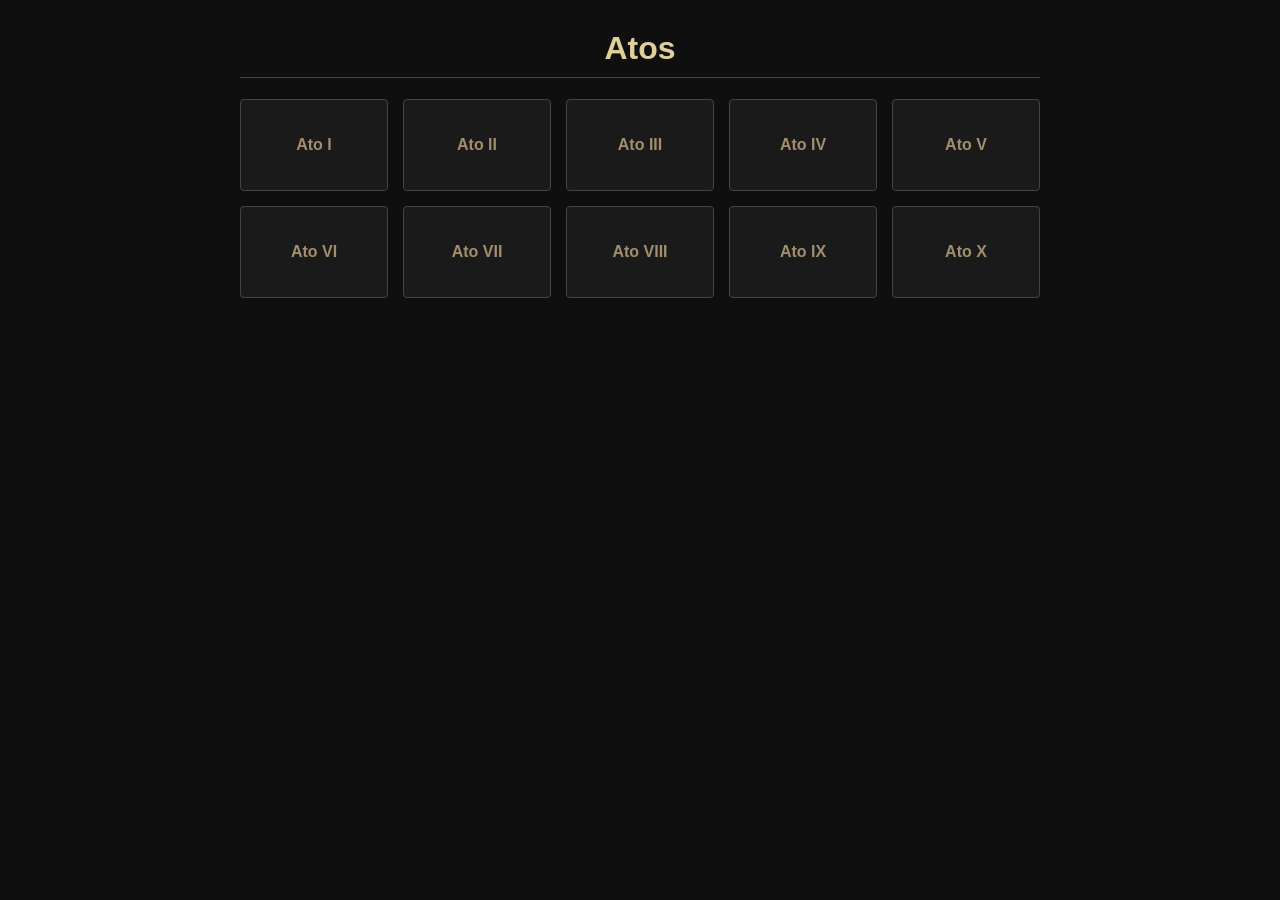
<file: index.html>
<!DOCTYPE html>
<html lang="pt-br">
<head>
    <meta charset="UTF-8">
    <meta name="viewport" content="width=device-width, initial-scale=1.0">
    <title>Página Inicial</title>
    <link rel="stylesheet" href="style.css">
</head>
<body>
    <h1>Atos</h1>
    <main class="grade-atos">
        <a href="p001.html">Ato I</a>
        <a href="p002.html">Ato II</a>
        <a href="p003.html">Ato III</a>
        <a href="p004.html">Ato IV</a>
        <a href="p005.html">Ato V</a>
        <a href="p006.html">Ato VI</a>
        <a href="p007.html">Ato VII</a>
        <a href="p008.html">Ato VIII</a>
        <a href="p009.html">Ato IX</a>
        <a href="p010.html">Ato X</a>
    </main>
</body>
</html>
</file>
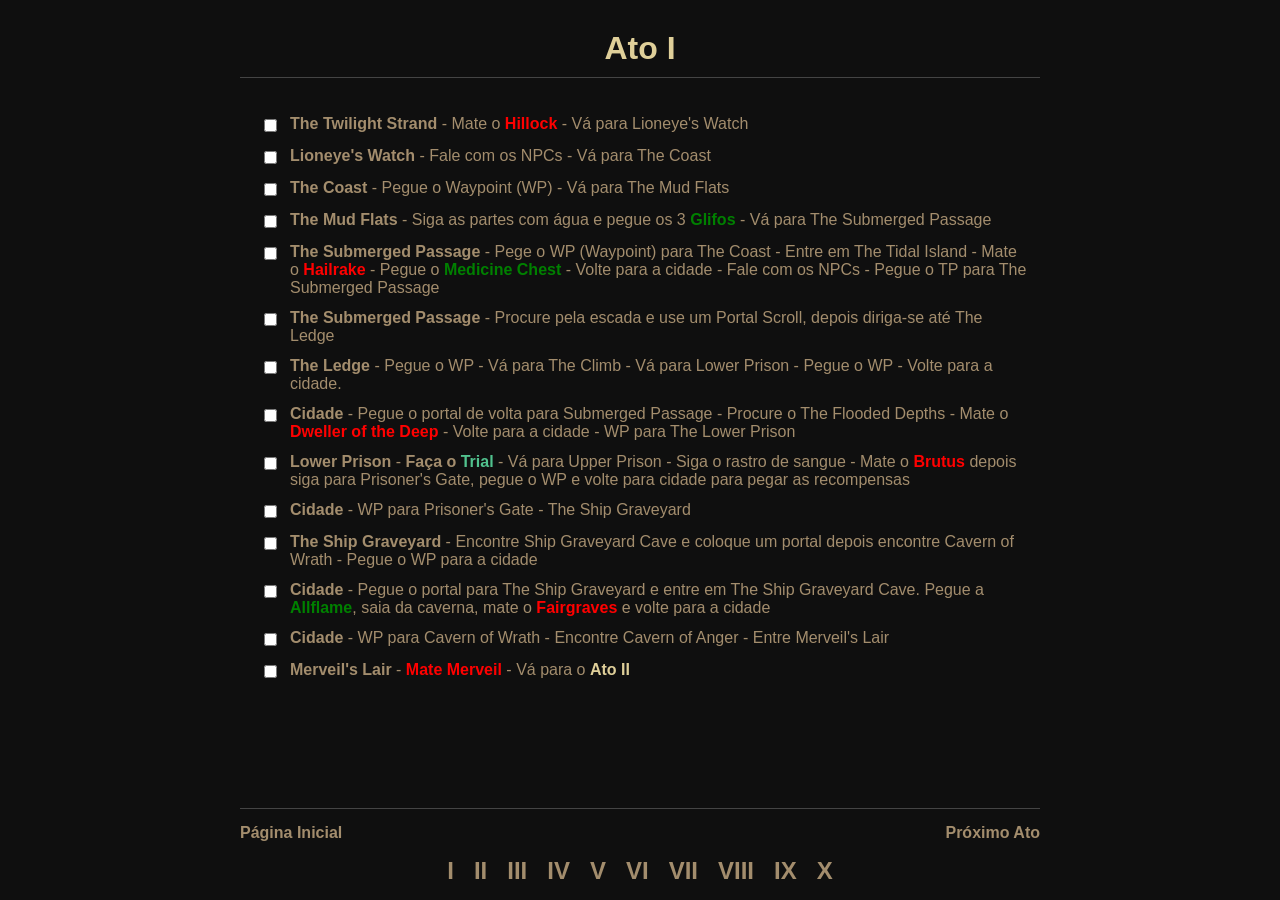
<file: p001.html>
<!DOCTYPE html>
<html lang="pt-br">
<head>
    <meta charset="UTF-8">
    <meta name="viewport" content="width=device-width, initial-scale=1.0">
    <title>Ato I</title>
    <link rel="stylesheet" href="style.css">
</head>
<body>
    <h1>Ato I</h1>
    <ol>
        <li>
            <input type="checkbox" id="item1">
            <label for="item1"><b>The Twilight Strand</b> - Mate o <span class="matar">Hillock</span> - Vá para Lioneye's Watch</label>
        </li>
        <li>
            <input type="checkbox" id="item2">
            <label for="item2"><b>Lioneye's Watch</b> - Fale com os NPCs - Vá para The Coast</label>
        </li>
        <li>
            <input type="checkbox" id="item3">
            <label for="item3"><b>The Coast</b> - Pegue o Waypoint (WP) - Vá para The Mud Flats</label>
        </li>
        <li>
            <input type="checkbox" id="item4">
            <label for="item4"><b>The Mud Flats</b> - Siga as partes com água e pegue os 3 <span class="pegar">Glifos</span> - Vá para The Submerged Passage</label>
        </li>
        <li>
            <input type="checkbox" id="item5">
            <label for="item5"><b>The Submerged Passage</b> - Pege o WP (Waypoint) para The Coast - Entre em The Tidal Island - Mate o <span class="matar">Hailrake</span> - Pegue o <span class="pegar">Medicine Chest</span> - Volte para a cidade - Fale com os NPCs - Pegue o TP para The Submerged Passage</label>
        </li>
        <li>
            <input type="checkbox" id="item6">
            <label for="item6"><b>The Submerged Passage</b> - Procure pela escada e use um Portal Scroll, depois diriga-se até The Ledge</label>
        </li>
        <li>
            <input type="checkbox" id="item7">
            <label for="item7"><b>The Ledge</b> - Pegue o WP - Vá para The Climb - Vá para Lower Prison - Pegue o WP - Volte para a cidade.</label>
        </li>
        <li>
            <input type="checkbox" id="item8">
            <label for="item8"><b>Cidade</b> - Pegue o portal de volta para Submerged Passage - Procure o The Flooded Depths - Mate o <span class="matar">Dweller of the Deep</span> - Volte para a cidade - WP para The Lower Prison</label>
        </li>
        <li>
            <input type="checkbox" id="item9">
            <label for="item9"><b>Lower Prison</b> - <b>Faça o <span class="trial">Trial</span></b> - Vá para Upper Prison - Siga o rastro de sangue - Mate o <span class="matar">Brutus</span> depois siga para Prisoner's Gate, pegue o WP e volte para cidade para pegar as recompensas</label>
        </li>
        <li>
            <input type="checkbox" id="item10">
            <label for="item10"><b>Cidade</b> - WP para Prisoner's Gate - The Ship Graveyard</label>
        </li>
        <li>
            <input type="checkbox" id="item11">
            <label for="item11"><b>The Ship Graveyard</b> - Encontre Ship Graveyard Cave e coloque um portal depois encontre Cavern of Wrath - Pegue o WP para a cidade</label>
        </li>
        <li>
            <input type="checkbox" id="item12">
            <label for="item12"><b>Cidade</b> - Pegue o portal para The Ship Graveyard e entre em The Ship Graveyard Cave. Pegue a <span class="pegar">Allflame</span>, saia da caverna, mate o <span class="matar">Fairgraves</span> e volte para a cidade</label>
        </li>
        <li>
            <input type="checkbox" id="item13">
            <label for="item13"><b>Cidade</b> - WP para Cavern of Wrath - Encontre Cavern of Anger - Entre Merveil's Lair</label>
        </li>
        <li>
            <input type="checkbox" id="item14">
            <label for="item14"><b>Merveil's Lair</b> - <span class="matar">Mate Merveil</span> - Vá para o <a href="p002.html">Ato II</a></label>
        </li>
    </ol>
    <footer class="container-rodape">
    <div class="linha-navegacao">
        <a href="index.html">Página Inicial</a>
        <a href="p002.html">Próximo Ato</a>
    </div>

    <div class="linha-atos">
        <a href="p001.html">I</a>
        <a href="p002.html">II</a>
        <a href="p003.html">III</a>
        <a href="p004.html">IV</a>
        <a href="p005.html">V</a>
        <a href="p006.html">VI</a>
        <a href="p007.html">VII</a>
        <a href="p008.html">VIII</a>
        <a href="p009.html">IX</a>
        <a href="p010.html">X</a>
    </div>
</footer>
</body>
</html>
</file>
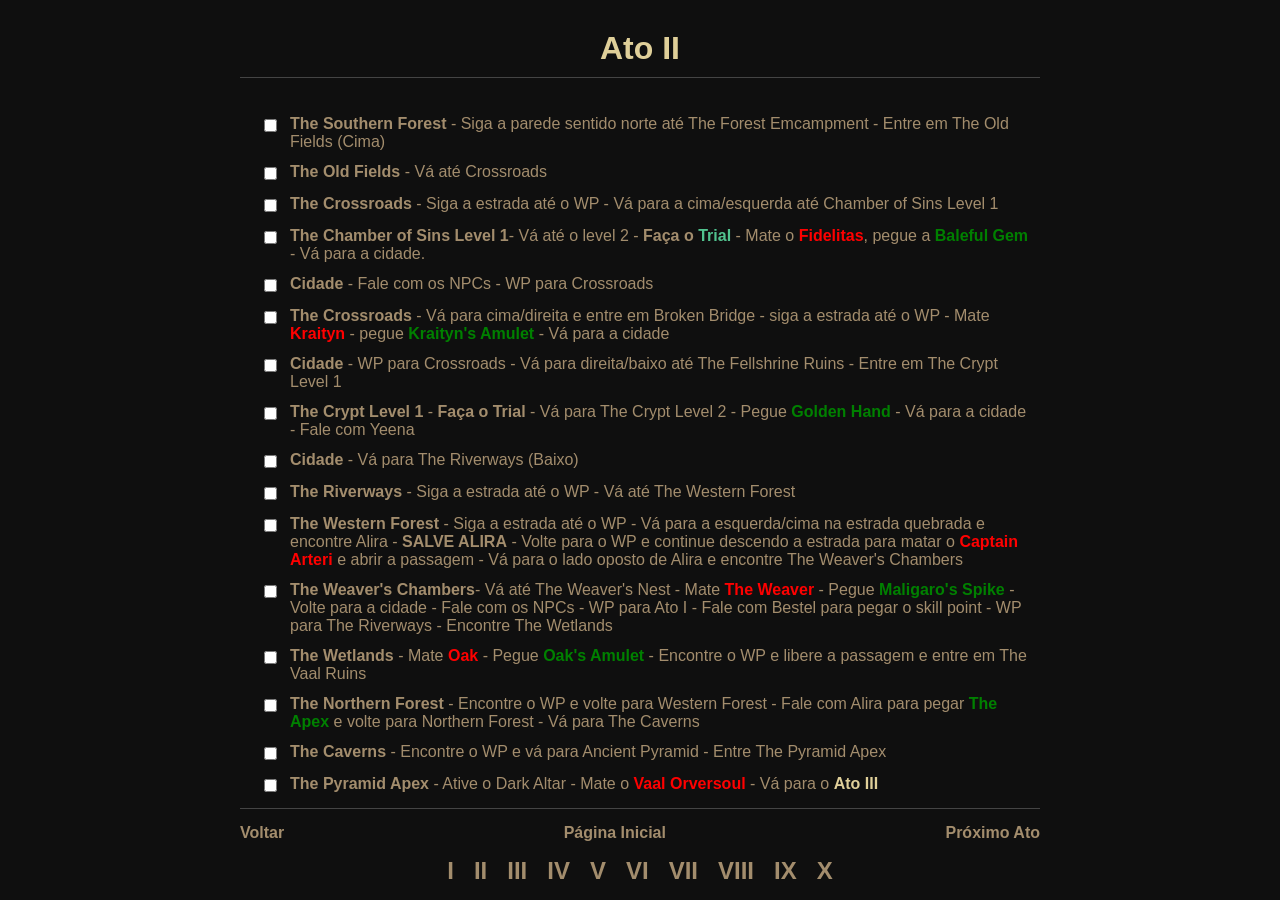
<file: p002.html>
<!DOCTYPE html>
<html lang="pt-br">
<head>
    <meta charset="UTF-8">
    <meta name="viewport" content="width=device-width, initial-scale=1.0">
    <title>Ato II</title>
    <link rel="stylesheet" href="style.css">
</head>
<body>
    <h1>Ato II</h1>
    <ol>
        <li><input type="checkbox" id="item1"><label for="item1"><b>The Southern Forest</b> - Siga a parede sentido norte até The Forest Emcampment - Entre em The Old Fields (Cima)</label></li>

        <li><input type="checkbox" id="item2"><label for="item2"><b>The Old Fields</b> - Vá até Crossroads</label></li>

        <li><input type="checkbox" id="item3"><label for="item3"><b>The Crossroads</b> - Siga a estrada até o WP - Vá para a cima/esquerda até Chamber of Sins Level 1</label></li>

        <li><input type="checkbox" id="item4"><label for="item4"><b>The Chamber of Sins Level 1</b>- Vá até o level 2 - <b>Faça o <span class="trial">Trial</span></b> - Mate o <span class="matar">Fidelitas</span>, pegue a <span class="pegar">Baleful Gem</span> - Vá para a cidade.</label></li>

        <li><input type="checkbox" id="item5"><label for="item5"><b>Cidade</b> - Fale com os NPCs - WP para Crossroads</label></li>

        <li><input type="checkbox" id="item6"><label for="item6"><b>The Crossroads</b> - Vá para cima/direita e entre em Broken Bridge - siga a estrada até o WP - Mate <span class="matar">Kraityn</span> - pegue <span class="pegar">Kraityn's Amulet</span> - Vá para a cidade</label></li>

        <li><input type="checkbox" id="item7"><label for="item7"><b>Cidade</b> - WP para Crossroads - Vá para direita/baixo até The Fellshrine Ruins - Entre em The Crypt Level 1</label></li>

        <li><input type="checkbox" id="item8"><label for="item8"><b>The Crypt Level 1</b> - <b>Faça o Trial</b> - Vá para The Crypt Level 2 - Pegue <span class="pegar">Golden Hand</span> - Vá para a cidade - Fale com Yeena</label></li>

        <li><input type="checkbox" id="item9"><label for="item9"><b>Cidade</b> - Vá para The Riverways (Baixo)</label></li>

        <li><input type="checkbox" id="item10"><label for="item10"><b>The Riverways</b> - Siga a estrada até o WP - Vá até The Western Forest</label></li>

        <li><input type="checkbox" id="item11"><label for="item11"><b>The Western Forest</b> - Siga a estrada até o WP - Vá para a esquerda/cima na estrada quebrada e encontre Alira - <b>SALVE ALIRA</b> - Volte para o WP e continue descendo a estrada para matar o <span class="matar">Captain Arteri</span> e abrir a passagem - Vá para o lado oposto de Alira e encontre The Weaver's Chambers</label></li>

        <li><input type="checkbox" id="item12"><label for="item12"><b>The Weaver's Chambers</b>- Vá até The Weaver's Nest - Mate <span class="matar">The Weaver</span> - Pegue <span class="pegar">Maligaro's Spike</span> - Volte para a cidade - Fale com os NPCs - WP para Ato I - Fale com Bestel para pegar o skill point - WP para The Riverways - Encontre The Wetlands</label></li>

        <li><input type="checkbox" id="item13"><label for="item13"><b>The Wetlands</b> - Mate <span class="matar">Oak</span> - Pegue <span class="pegar">Oak's Amulet</span> - Encontre o WP e libere a passagem e entre em The Vaal Ruins</label></li>

        <li><input type="checkbox" id="item14"><label for="item14"><b>The Northern Forest</b> - Encontre o WP e volte para Western Forest - Fale com Alira para pegar <span class="pegar">The Apex</span> e volte para Northern Forest - Vá para The Caverns</label></li>

        <li><input type="checkbox" id="item15"><label for="item15"><b>The Caverns</b> - Encontre o WP e vá para Ancient Pyramid - Entre The Pyramid Apex</label></li>

        <li><input type="checkbox" id="item16"><label for="item16"><b>The Pyramid Apex</b> - Ative o Dark Altar - Mate o <span class="matar">Vaal Orversoul</span> - Vá para o <a href="p003.html">Ato III</a></label></li>
    </ol>
    <footer class="container-rodape">
    <div class="linha-navegacao">
        <a href="p001.html">Voltar</a>
        <a href="index.html">Página Inicial</a>
        <a href="p003.html">Próximo Ato</a>
    </div>

    <div class="linha-atos">
        <a href="p001.html">I</a>
        <a href="p002.html">II</a>
        <a href="p003.html">III</a>
        <a href="p004.html">IV</a>
        <a href="p005.html">V</a>
        <a href="p006.html">VI</a>
        <a href="p007.html">VII</a>
        <a href="p008.html">VIII</a>
        <a href="p009.html">IX</a>
        <a href="p010.html">X</a>
    </div>
</footer>
</body>
</html>
</file>
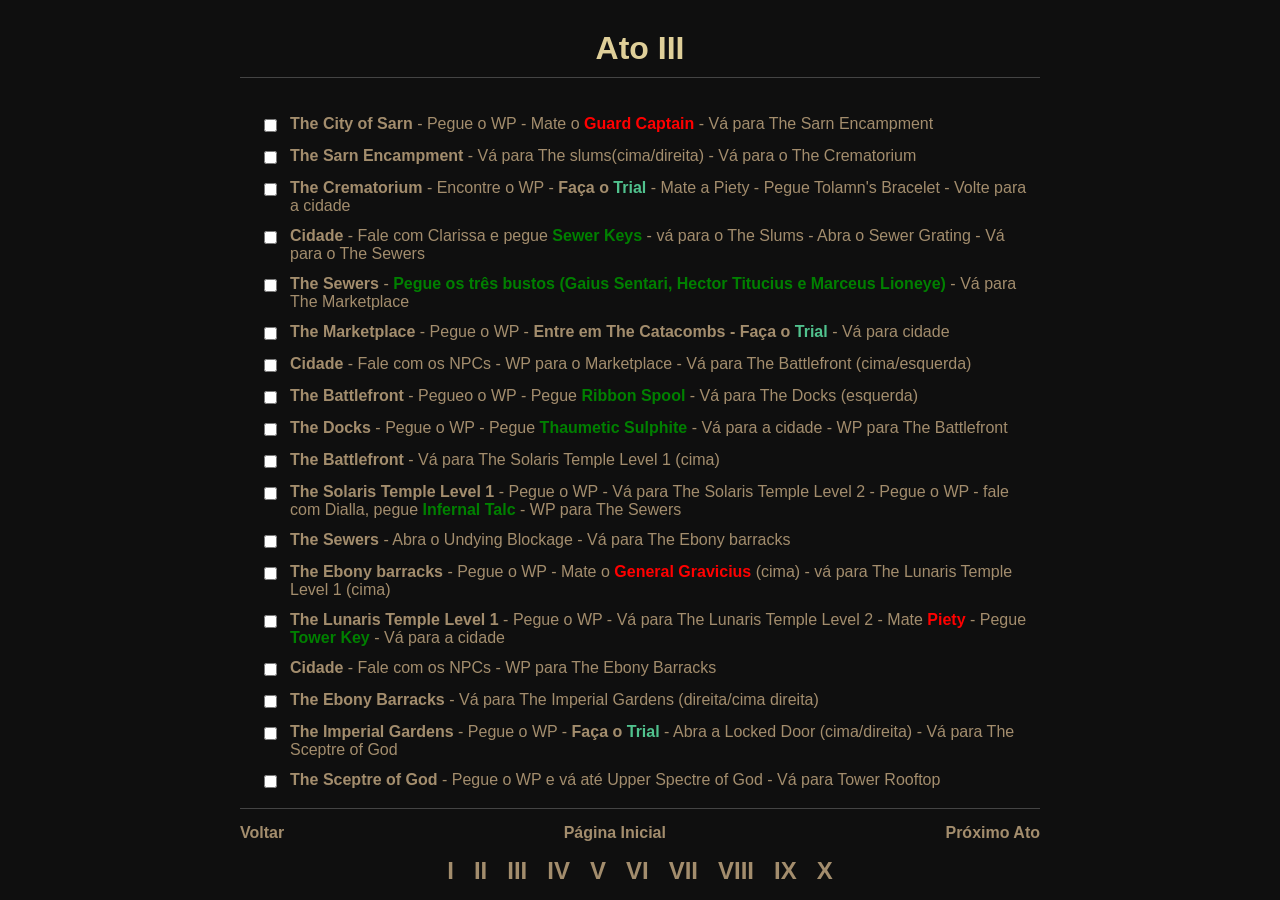
<file: p003.html>
<!DOCTYPE html>
<html lang="pt-br">
<head>
    <meta charset="UTF-8">
    <meta name="viewport" content="width=device-width, initial-scale=1.0">
    <title>Ato III</title>
    <link rel="stylesheet" href="style.css">
</head>
<body>
    <h1>Ato III</h1>
    <ol>
        <li><input type="checkbox" id="item1"><label for="item1"><b>The City of Sarn</b> - Pegue o WP - Mate o <span class="matar">Guard Captain</span> - Vá para The Sarn Encampment</label></li>

        <li><input type="checkbox" id="item2"><label for="item2"><b>The Sarn Encampment</b> - Vá para The slums(cima/direita) - Vá para o The Crematorium</label></li>

        <li><input type="checkbox" id="item3"><label for="item3"><b>The Crematorium</b> - Encontre o WP - <b>Faça o <span class="trial">Trial</span></b> - Mate a Piety - Pegue Tolamn's Bracelet - Volte para a cidade</label></li>

        <li><input type="checkbox" id="item4"><label for="item4"><b>Cidade</b> - Fale com Clarissa e pegue <span class="pegar">Sewer Keys</span> - vá para o The Slums - Abra o Sewer Grating - Vá para o The Sewers</label></li>

        <li><input type="checkbox" id="item5"><label for="item5"><b>The Sewers</b> - <span class="pegar">Pegue os três bustos (Gaius Sentari, Hector Titucius e Marceus Lioneye)</span> - Vá para The Marketplace</label></li>

        <li><input type="checkbox" id="item6"><label for="item6"><b>The Marketplace</b> - Pegue o WP - <b>Entre em The Catacombs - Faça o <span class="trial">Trial</span></b> - Vá para cidade</label></li>

        <li><input type="checkbox" id="item7"><label for="item7"><b>Cidade</b> - Fale com os NPCs - WP para o Marketplace - Vá para The Battlefront (cima/esquerda)</label></li>

        <li><input type="checkbox" id="item8"><label for="item8"><b>The Battlefront</b> - Pegueo o WP - Pegue <span class="pegar">Ribbon Spool</span> - Vá para The Docks (esquerda)</label></li>

        <li><input type="checkbox" id="item9"><label for="item9"><b>The Docks</b> - Pegue o WP - Pegue <span class="pegar">Thaumetic Sulphite</span> - Vá para a cidade - WP para The Battlefront</label></li>

        <li><input type="checkbox" id="item10"><label for="item10"><b>The Battlefront</b> - Vá para The Solaris Temple Level 1 (cima)</label></li>

        <li><input type="checkbox" id="item11"><label for="item11"><b>The Solaris Temple Level 1</b> - Pegue o WP - Vá para The Solaris Temple Level 2 - Pegue o WP - fale com Dialla, pegue <span class="pegar">Infernal Talc</span> - WP para The Sewers</label></li>

        <li><input type="checkbox" id="item12"><label for="item12"><b>The Sewers</b> - Abra o Undying Blockage - Vá para The Ebony barracks</label></li>

        <li><input type="checkbox" id="item13"><label for="item13"><b>The Ebony barracks</b> - Pegue o WP - Mate o <span class="matar">General Gravicius</span> (cima) - vá para The Lunaris Temple Level 1 (cima)</label></li>

        <li><input type="checkbox" id="item14"><label for="item14"><b>The Lunaris Temple Level 1</b> - Pegue o WP - Vá para The Lunaris Temple Level 2 - Mate <span class="matar">Piety</span> - Pegue <span class="pegar">Tower Key</span> - Vá para a cidade</label></li>

        <li><input type="checkbox" id="item15"><label for="item15"><b>Cidade</b> - Fale com os NPCs - WP para The Ebony Barracks</label></li>

        <li><input type="checkbox" id="item16"><label for="item16"><b>The Ebony Barracks</b> - Vá para The Imperial Gardens (direita/cima direita)</label></li>

        <li><input type="checkbox" id="item17"><label for="item17"><b>The Imperial Gardens</b> - Pegue o WP - <b>Faça o <span class="trial">Trial</span></b> - Abra a Locked Door (cima/direita) - Vá para The Sceptre of God</label></li>

        <li><input type="checkbox" id="item18"><label for="item18"><b>The Sceptre of God</b> - Pegue o WP e vá até Upper Spectre of God - Vá para Tower Rooftop</label></li>

        <li><input type="checkbox" id="item19"><label for="item19"><b>Tower Rooftop</b> - Mate <span class="matar">Dominus</span> - Vá para o <a href="p004.html">Ato IV</a></label></li>
    </ol>
    <footer class="container-rodape">
        <div class="linha-navegacao">
            <a href="p002.html">Voltar</a>
            <a href="index.html">Página Inicial</a>
            <a href="p004.html">Próximo Ato</a>
        </div>
        <div class="linha-atos">
        <a href="p001.html">I</a>
        <a href="p002.html">II</a>
        <a href="p003.html">III</a>
        <a href="p004.html">IV</a>
        <a href="p005.html">V</a>
        <a href="p006.html">VI</a>
        <a href="p007.html">VII</a>
        <a href="p008.html">VIII</a>
        <a href="p009.html">IX</a>
        <a href="p010.html">X</a>
        </div>
    </footer>
</body>
</html>
</file>
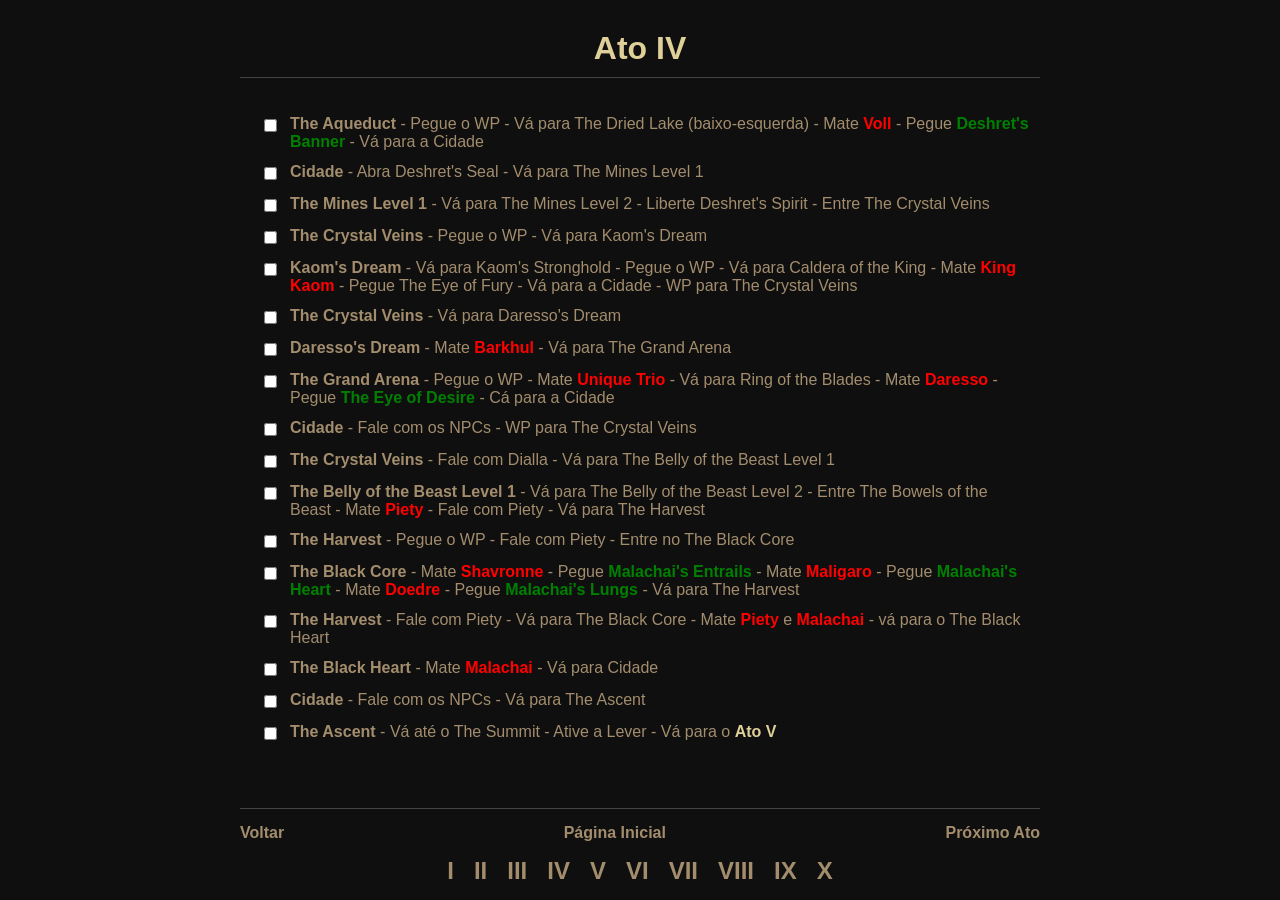
<file: p004.html>
<!DOCTYPE html>
<html lang="pt-br">
<head>
    <meta charset="UTF-8">
    <meta name="viewport" content="width=device-width, initial-scale=1.0">
    <title>Ato IV</title>
    <link rel="stylesheet" href="style.css">
</head>
<body>
    <h1>Ato IV</h1>
    <ol>
        <li><input type="checkbox" id="item1"><label for="item1"><b>The Aqueduct</b> - Pegue o WP - Vá para The Dried Lake (baixo-esquerda) - Mate <span class="matar">Voll</span> - Pegue <span class="pegar">Deshret's Banner</span> - Vá para a Cidade</label></li>

        <li><input type="checkbox" id="item2"><label for="item2"><b>Cidade</b> - Abra Deshret's Seal - Vá para The Mines Level 1</label></li>

        <li><input type="checkbox" id="item3"><label for="item3"><b>The Mines Level 1</b> - Vá para The Mines Level 2 - Liberte Deshret's Spirit - Entre The Crystal Veins</label></li>

        <li><input type="checkbox" id="item4"><label for="item4"><b>The Crystal Veins</b> - Pegue o WP - Vá para Kaom's Dream</label></li>

        <li><input type="checkbox" id="item5"><label for="item5"><b>Kaom's Dream</b> - Vá para Kaom's Stronghold - Pegue o WP - Vá para Caldera of the King - Mate <span class="matar">King Kaom</span> - Pegue <span classe="pegar">The Eye of Fury</span> - Vá para a Cidade - WP para The Crystal Veins</label></li>

        <li><input type="checkbox" id="item6"><label for="item6"><b>The Crystal Veins</b> - Vá para Daresso's Dream</label></li>

        <li><input type="checkbox" id="item7"><label for="item7"><b>Daresso's Dream</b> - Mate <span class="matar">Barkhul</span> - Vá para The Grand Arena</label></li>

        <li><input type="checkbox" id="item8"><label for="item8"><b>The Grand Arena</b> - Pegue o WP - Mate <span class="matar">Unique Trio</span> - Vá para Ring of the Blades - Mate <span class="matar">Daresso</span> - Pegue <span class="pegar">The Eye of Desire</span> - Cá para a Cidade</label></li>

        <li><input type="checkbox" id="item9"><label for="item9"><b>Cidade</b> - Fale com os NPCs - WP para The Crystal Veins</label></li>

        <li><input type="checkbox" id="item10"><label for="item10"><b>The Crystal Veins</b> - Fale com Dialla - Vá para The Belly of the Beast Level 1</label></li>

        <li><input type="checkbox" id="item11"><label for="item11"><b>The Belly of the Beast Level 1</b> - Vá para The Belly of the Beast Level 2 - Entre The Bowels of the Beast - Mate <span class="matar">Piety</span> - Fale com Piety - Vá para The Harvest</label></li>

        <li><input type="checkbox" id="item12"><label for="item12"><b>The Harvest</b> - Pegue o WP - Fale com Piety - Entre no The Black Core</label></li>

        <li><input type="checkbox" id="item13"><label for="item13"><b>The Black Core</b> - Mate <span class="matar">Shavronne</span> - Pegue <span class="pegar">Malachai's Entrails</span> - Mate <span class="matar">Maligaro</span> - Pegue <span class="pegar">Malachai's Heart</span> - Mate <span class="matar">Doedre</span> - Pegue <span class="pegar">Malachai's Lungs</span> - Vá para The Harvest</label></li>

        <li><input type="checkbox" id="item14"><label for="item14"><b>The Harvest</b> - Fale com Piety - Vá para The Black Core - Mate <span class="matar">Piety</span> e <span class="matar">Malachai</span> - vá para o The Black Heart</label></li>

        <li><input type="checkbox" id="item15"><label for="item15"><b>The Black Heart</b> - Mate <span class="matar">Malachai</span> - Vá para Cidade</label></li>

        <li><input type="checkbox" id="item16"><label for="item16"><b>Cidade</b> - Fale com os NPCs - Vá para The Ascent</label></li>

        <li><input type="checkbox" id="item17"><label for="item17"><b>The Ascent</b> - Vá até o The Summit - Ative a Lever - Vá para o <a href="p005.html">Ato V</a></label></li>
    </ol>
    <footer class="container-rodape">
        <div class="linha-navegacao">
            <a href="p003.html">Voltar</a>
            <a href="index.html">Página Inicial</a>
            <a href="p005.html">Próximo Ato</a>
        </div>
        <div class="linha-atos">
        <a href="p001.html">I</a>
        <a href="p002.html">II</a>
        <a href="p003.html">III</a>
        <a href="p004.html">IV</a>
        <a href="p005.html">V</a>
        <a href="p006.html">VI</a>
        <a href="p007.html">VII</a>
        <a href="p008.html">VIII</a>
        <a href="p009.html">IX</a>
        <a href="p010.html">X</a>
        </div>
    </footer>
</body>
</html>
</file>
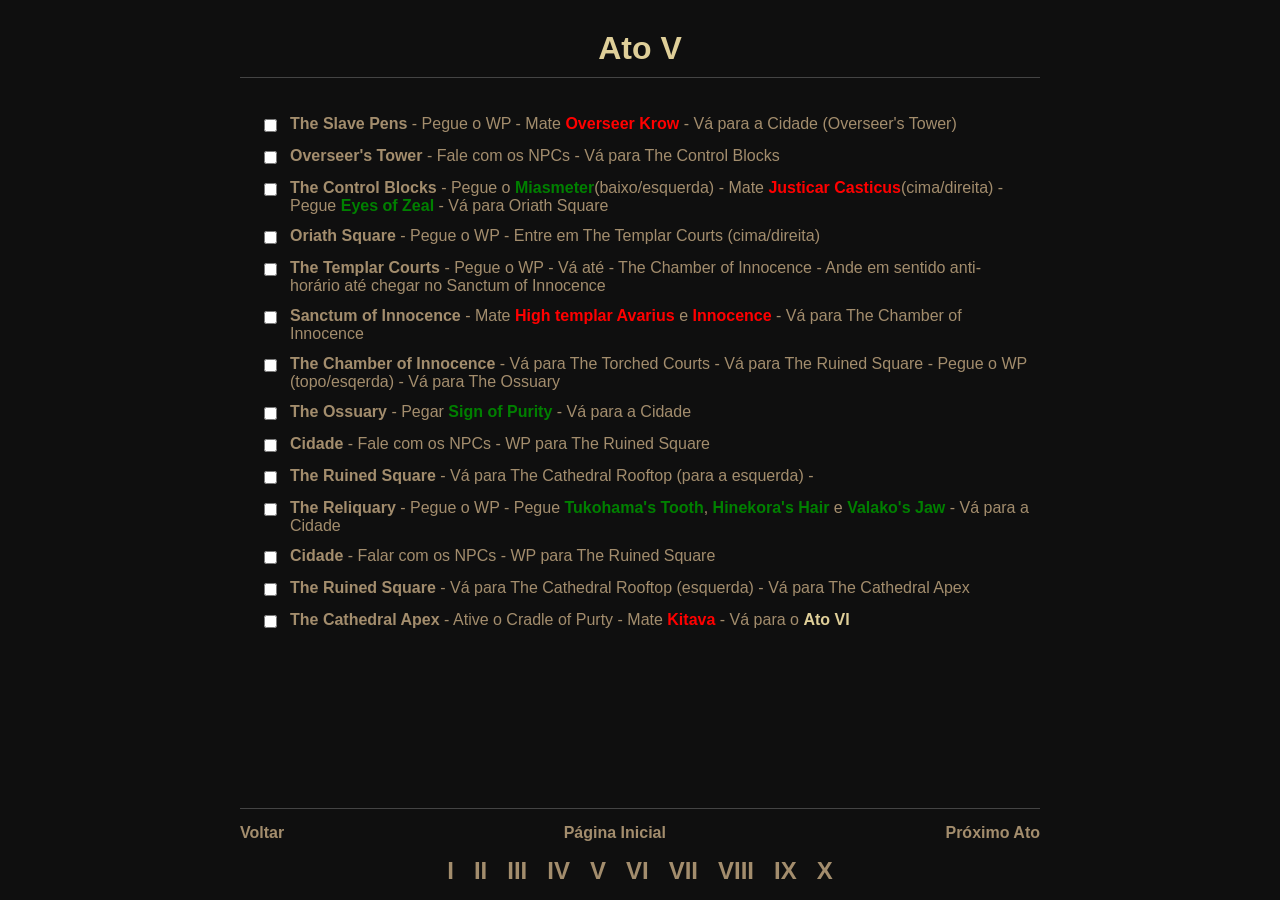
<file: p005.html>
<!DOCTYPE html>
<html lang="pt-br">
<head>
    <meta charset="UTF-8">
    <meta name="viewport" content="width=device-width, initial-scale=1.0">
    <title>Ato V</title>
    <link rel="stylesheet" href="style.css">
</head>
<body>
    <h1>Ato V</h1>
    <ol>
        <li><input type="checkbox" id="item1"><label for="item1"><b>The Slave Pens</b> - Pegue o WP - Mate <span class="matar">Overseer Krow</span> - Vá para a Cidade (Overseer's Tower)</label></li>

        <li><input type="checkbox" id="item2"><label for="item2"><b>Overseer's Tower</b> - Fale com os NPCs - Vá para The Control Blocks</label></li>

        <li><input type="checkbox" id="item3"><label for="item3"><b>The Control Blocks</b> - Pegue o <span class="pegar"> Miasmeter</span>(baixo/esquerda) - Mate <span class="matar">Justicar Casticus</span>(cima/direita) - Pegue <span class="pegar">Eyes of Zeal</span> - Vá para Oriath Square</label></li>

        <li><input type="checkbox" id="item4"><label for="item4"><b>Oriath Square</b> - Pegue o WP - Entre em The Templar Courts (cima/direita)</label></li>

        <li><input type="checkbox" id="item5"><label for="item5"><b>The Templar Courts</b> - Pegue o WP - Vá até - The Chamber of Innocence - Ande em sentido anti-horário até chegar no Sanctum of Innocence</label></li>

        <li><input type="checkbox" id="item6"><label for="item6"><b>Sanctum of Innocence</b> - Mate <span class="matar">High templar Avarius</span> e <span class="matar"> Innocence</span> - Vá para The Chamber of Innocence</label></li>

        <li><input type="checkbox" id="item7"><label for="item7"><b>The Chamber of Innocence</b> - Vá para The Torched Courts - Vá para The Ruined Square - Pegue o WP (topo/esqerda) - Vá para The Ossuary</label></li>

        <li><input type="checkbox" id="item8"><label for="item8"><b>The Ossuary</b> - Pegar <span class="pegar">Sign of Purity</span> - Vá para a Cidade</label></li>

        <li><input type="checkbox" id="item9"><label for="item9"><b>Cidade</b> - Fale com os NPCs - WP para The Ruined Square</label></li>

        <li><input type="checkbox" id="item10"><label for="item10"><b>The Ruined Square</b> - Vá para The Cathedral Rooftop (para a esquerda) - </label></li>

        <li><input type="checkbox" id="item11"><label for="item11"><b>The Reliquary</b> - Pegue o WP - Pegue <span class="pegar">Tukohama's Tooth</span>, <span class="pegar">Hinekora's Hair</span> e <span class="pegar">Valako's Jaw</span> - Vá para a Cidade</label></li>

        <li><input type="checkbox" id="item12"><label for="item12"><b>Cidade</b> - Falar com os NPCs - WP para The Ruined Square</label></li>

        <li><input type="checkbox" id="item13"><label for="item13"><b>The Ruined Square</b> - Vá para The Cathedral Rooftop (esquerda) - Vá para The Cathedral Apex</label></li>

        <li><input type="checkbox" id="item14"><label for="item14"><b>The Cathedral Apex</b> - Ative o Cradle of Purty - Mate <span class="matar">Kitava</span> - Vá para o <a href="p006.html">Ato VI</a></label></li>
    </ol>     
    <footer class="container-rodape">
        <div class="linha-navegacao">
            <a href="p004.html">Voltar</a>
            <a href="index.html">Página Inicial</a>
            <a href="p006.html">Próximo Ato</a>
        </div>
        <div class="linha-atos">
        <a href="p001.html">I</a>
        <a href="p002.html">II</a>
        <a href="p003.html">III</a>
        <a href="p004.html">IV</a>
        <a href="p005.html">V</a>
        <a href="p006.html">VI</a>
        <a href="p007.html">VII</a>
        <a href="p008.html">VIII</a>
        <a href="p009.html">IX</a>
        <a href="p010.html">X</a>
        </div>
    </footer>
</body>
</html>
</file>
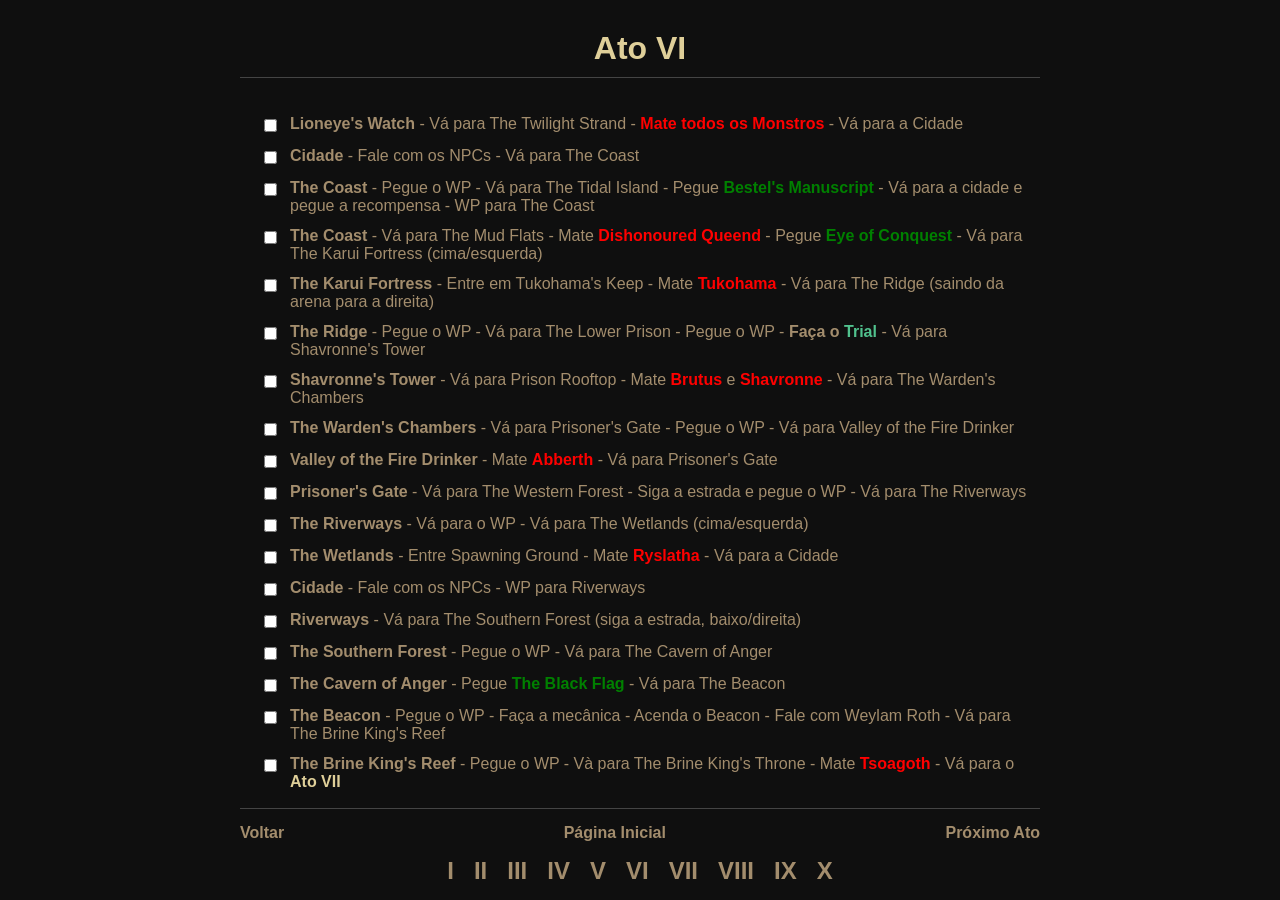
<file: p006.html>
<!DOCTYPE html>
<html lang="pt-br">
<head>
    <meta charset="UTF-8">
    <meta name="viewport" content="width=device-width, initial-scale=1.0">
    <title>Ato VI</title>
    <link rel="stylesheet" href="style.css">
</head>
<body>
    <h1>Ato VI</h1>
    <ol>
        <li><input type="checkbox" id="item1"><label for="item1"><b>Lioneye's Watch</b> - Vá para The Twilight Strand - <span class="matar">Mate todos os Monstros</span> - Vá para a Cidade</label></li>

        <li><input type="checkbox" id="item2"><label for="item2"><b>Cidade</b> - Fale com os NPCs - Vá para The Coast</label></li>

        <li><input type="checkbox" id="item3"><label for="item3"><b>The Coast</b> - Pegue o WP - Vá para The Tidal Island - Pegue <span class="pegar">Bestel's Manuscript</span> - Vá para a cidade e pegue a recompensa - WP para The Coast</label></li>

        <li><input type="checkbox" id="item4"><label for="item4"><b>The Coast</b> - Vá para The Mud Flats - Mate <span class="matar">Dishonoured Queend</span> - Pegue <span class="pegar">Eye of Conquest</span> - Vá para The Karui Fortress (cima/esquerda)</label></li>

        <li><input type="checkbox" id="item5"><label for="item5"><b>The Karui Fortress</b> - Entre em Tukohama's Keep - Mate <span class="matar">Tukohama</span> - Vá para The Ridge (saindo da arena para a direita)</label></li>

        <li><input type="checkbox" id="item6"><label for="item6"><b>The Ridge</b> - Pegue o WP - Vá para The Lower Prison - Pegue o WP - <b>Faça o <span class="trial"> Trial</span></b> - Vá para Shavronne's Tower</label></li>

        <li><input type="checkbox" id="item7"><label for="item7"><b>Shavronne's Tower</b> - Vá para Prison Rooftop - Mate <span class="matar">Brutus</span> e <span class="matar">Shavronne</span> - Vá para The Warden's Chambers</label></li>

        <li><input type="checkbox" id="item8"><label for="item8"><b>The Warden's Chambers</b> - Vá para Prisoner's Gate - Pegue o WP - Vá para Valley of the Fire Drinker</label></li>

        <li><input type="checkbox" id="item9"><label for="item9"><b>Valley of the Fire Drinker</b> - Mate <span class="matar">Abberth</span> - Vá para Prisoner's Gate</label></li>

        <li><input type="checkbox" id="item10"><label for="item10"><b>Prisoner's Gate</b> - Vá para The Western Forest - Siga a estrada e pegue o WP - Vá para The Riverways</label></li>

        <li><input type="checkbox" id="item11"><label for="item11"><b>The Riverways</b> - Vá para o WP - Vá para The Wetlands (cima/esquerda)</label></li>

        <li><input type="checkbox" id="item12"><label for="item12"><b>The Wetlands</b> - Entre Spawning Ground - Mate <span class="matar">Ryslatha</span> - Vá para a Cidade</label></li>

        <li><input type="checkbox" id="item13"><label for="item13"><b>Cidade</b> - Fale com os NPCs - WP para Riverways</label></li>

        <li><input type="checkbox" id="item14"><label for="item14"><b>Riverways</b> - Vá para The Southern Forest (siga a estrada, baixo/direita)</label></li>

        <li><input type="checkbox" id="item15"><label for="item15"><b>The Southern Forest</b> - Pegue o WP - Vá para The Cavern of Anger</label></li>

        <li><input type="checkbox" id="item16"><label for="item16"><b>The Cavern of Anger</b> - Pegue <span class="pegar">The Black Flag</span> - Vá para The Beacon</label></li>

        <li><input type="checkbox" id="item17"><label for="item17"><b>The Beacon</b> - Pegue o WP - Faça a mecânica - Acenda o Beacon - Fale com Weylam Roth - Vá para The Brine King's Reef</label></li>

        <li><input type="checkbox" id="item18"><label for="item18"><b>The Brine King's Reef</b> - Pegue o WP - Và para The Brine King's Throne - Mate <span class="matar"> Tsoagoth</span> - Vá para o <a href="p007.html">Ato VII</a></label></li>
    </ol>
    <footer class="container-rodape">
        <div class="linha-navegacao">
            <a href="p005.html">Voltar</a>
            <a href="index.html">Página Inicial</a>
            <a href="p007.html">Próximo Ato</a>
        </div>
        <div class="linha-atos">
        <a href="p001.html">I</a>
        <a href="p002.html">II</a>
        <a href="p003.html">III</a>
        <a href="p004.html">IV</a>
        <a href="p005.html">V</a>
        <a href="p006.html">VI</a>
        <a href="p007.html">VII</a>
        <a href="p008.html">VIII</a>
        <a href="p009.html">IX</a>
        <a href="p010.html">X</a>
        </div>
    </footer>
</body>
</html>
</file>
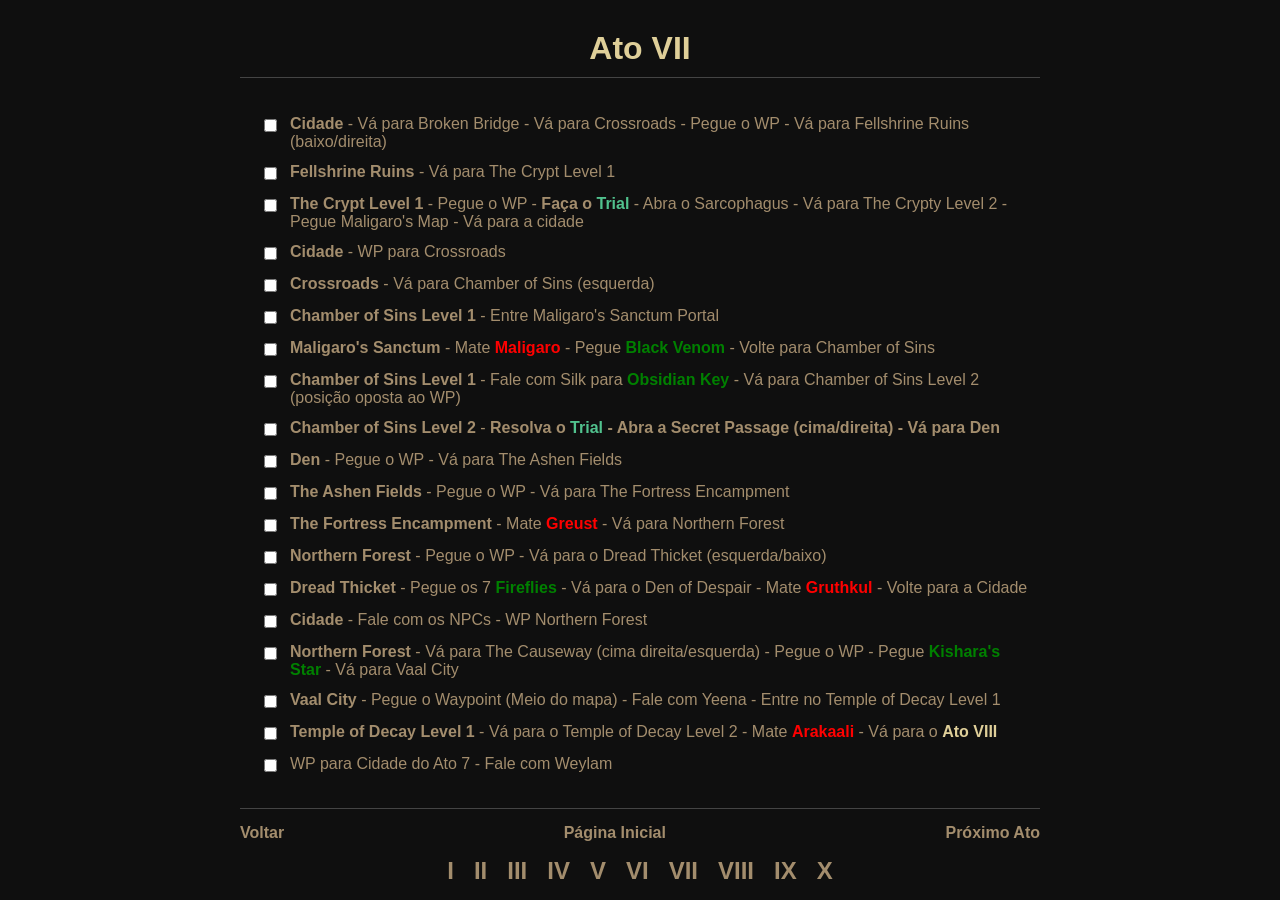
<file: p007.html>
<!DOCTYPE html>
<html lang="pt-br">
<head>
    <meta charset="UTF-8">
    <meta name="viewport" content="width=device-width, initial-scale=1.0">
    <title>Ato VII</title>
    <link rel="stylesheet" href="style.css">
</head>
<body>
    <h1>Ato VII</h1>
    <ol>
        <li><input type="checkbox" id="item1"><label for="item1"><b>Cidade</b> - Vá para Broken Bridge - Vá para Crossroads - Pegue o WP - Vá para Fellshrine Ruins (baixo/direita)</label></li>

        <li><input type="checkbox" id="item2"><label for="item2"><b>Fellshrine Ruins</b> - Vá para The Crypt Level 1</label></li>

        <li><input type="checkbox" id="item3"><label for="item3"><b>The Crypt Level 1</b> - Pegue o WP - <b>Faça o <span class="trial">Trial</span></b> - Abra o Sarcophagus - Vá para The Crypty Level 2 - Pegue <span class="pegue"> Maligaro's Map</span> - Vá para a cidade</label></li>

        <li><input type="checkbox" id="item4"><label for="item4"><b>Cidade</b> - WP para Crossroads</label></li>

        <li><input type="checkbox" id="item5"><label for="item5"><b>Crossroads</b> - Vá para Chamber of Sins (esquerda)</label></li>

        <li><input type="checkbox" id="item6"><label for="item6"><b>Chamber of Sins Level 1</b> - Entre Maligaro's Sanctum Portal</label></li>

        <li><input type="checkbox" id="item7"><label for="item7"><b>Maligaro's Sanctum</b> - Mate <span class="matar">Maligaro</span> - Pegue <span class="pegar"> Black Venom</span> - Volte para Chamber of Sins</label></li>

        <li><input type="checkbox" id="item8"><label for="item8"><b>Chamber of Sins Level 1</b> - Fale com Silk para <span class="pegar">Obsidian Key</span> - Vá para Chamber of Sins Level 2 (posição oposta ao WP)</label></li>

        <li><input type="checkbox" id="item9"><label for="item9"><b>Chamber of Sins Level 2</b> - <b>Resolva o <span class="trial"> Trial</span> - Abra a Secret Passage (cima/direita) - Vá para Den</b></label></li>

        <li><input type="checkbox" id="item10"><label for="item10"><b>Den</b> - Pegue o WP - Vá para The Ashen Fields</label></li>

        <li><input type="checkbox" id="item11"><label for="item11"><b>The Ashen Fields</b> - Pegue o WP - Vá para The Fortress Encampment</label></li>

        <li><input type="checkbox" id="item12"><label for="item12"><b>The Fortress Encampment</b> - Mate <span class="matar">Greust</span> - Vá para Northern Forest</label></li>

        <li><input type="checkbox" id="item13"><label for="item13"><b>Northern Forest</b> - Pegue o WP - Vá para o Dread Thicket (esquerda/baixo) </label></li>

        <li><input type="checkbox" id="item14"><label for="item14"><b>Dread Thicket</b> - Pegue os 7 <span class="pegar"> Fireflies</span> - Vá para o Den of Despair - Mate <span class="matar">Gruthkul</span> - Volte para a Cidade</label></li>

        <li><input type="checkbox" id="item15"><label for="item15"><b>Cidade</b> - Fale com os NPCs - WP Northern Forest</label></li>

        <li><input type="checkbox" id="item16"><label for="item16"><b>Northern Forest</b> - Vá para The Causeway (cima direita/esquerda) - Pegue o WP - Pegue <span class="pegar">Kishara's Star</span> - Vá para Vaal City</label></li>

        <li><input type="checkbox" id="item17"><label for="item17"><b>Vaal City</b> - Pegue o Waypoint (Meio do mapa) - Fale com Yeena - Entre no Temple of Decay Level 1</label></li>

        <li><input type="checkbox" id="item18"><label for="item18"><b>Temple of Decay Level 1</b> - Vá para o Temple of Decay Level 2 - Mate <span class="matar">Arakaali</span> - Vá para o <a href="p008.html">Ato VIII</a></label></li>

        <li><input type="checkbox" id="item19"><label for="item19">WP para Cidade do Ato 7 - Fale com Weylam</label></li>
    </ol>
    <footer class="container-rodape">
        <div class="linha-navegacao">
            <a href="p006.html">Voltar</a>
            <a href="index.html">Página Inicial</a>
            <a href="p008.html">Próximo Ato</a>
        </div>
        <div class="linha-atos">
        <a href="p001.html">I</a>
        <a href="p002.html">II</a>
        <a href="p003.html">III</a>
        <a href="p004.html">IV</a>
        <a href="p005.html">V</a>
        <a href="p006.html">VI</a>
        <a href="p007.html">VII</a>
        <a href="p008.html">VIII</a>
        <a href="p009.html">IX</a>
        <a href="p010.html">X</a>
        </div>
    </footer>
</body>
</html>
</file>
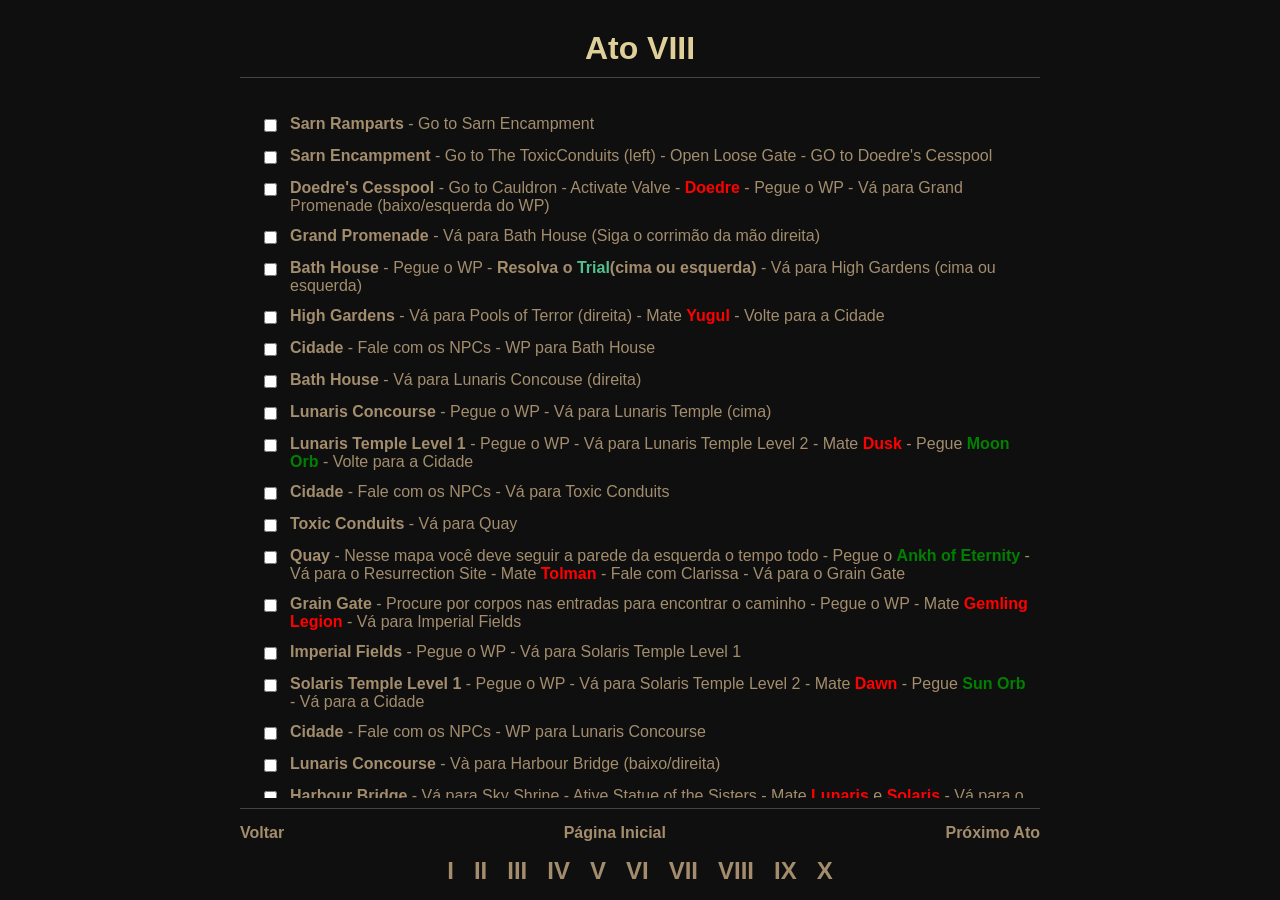
<file: p008.html>
<!DOCTYPE html>
<html lang="pt-br">
<head>
    <meta charset="UTF-8">
    <meta name="viewport" content="width=device-width, initial-scale=1.0">
    <title>Ato VIII</title>
    <link rel="stylesheet" href="style.css">
</head>
<body>
    <h1>Ato VIII</h1>
    <ol>
        <li><input type="checkbox" id="item1"><label for="item1"><b>Sarn Ramparts</b> - Go to Sarn Encampment</label></li>

        <li><input type="checkbox" id="item2"><label for="item2"><b>Sarn Encampment</b> - Go to The ToxicConduits (left) - Open Loose Gate - GO to Doedre's Cesspool</label></li>

        <li><input type="checkbox" id="item3"><label for="item3"><b>Doedre's Cesspool</b> - Go to Cauldron - Activate Valve - <span class="matar">Doedre</span> - Pegue o WP - Vá para Grand Promenade (baixo/esquerda do WP)</label></li>

        <li><input type="checkbox" id="item4"><label for="item4"><b>Grand Promenade</b> - Vá para Bath House (Siga o corrimão da mão direita)</label></li>

        <li><input type="checkbox" id="item5"><label for="item5"><b>Bath House</b> - Pegue o WP - <b>Resolva o <span class="trial"> Trial</span>(cima ou esquerda)</b> - Vá para High Gardens (cima ou esquerda)</label></li>

        <li><input type="checkbox" id="item6"><label for="item6"><b>High Gardens</b> - Vá para Pools of Terror (direita) - Mate <span class="matar">Yugul</span> - Volte para a Cidade</label></li>

        <li><input type="checkbox" id="item7"><label for="item7"><b>Cidade</b> - Fale com os NPCs - WP para Bath House</label></li>

        <li><input type="checkbox" id="item8"><label for="item8"><b>Bath House</b> - Vá para Lunaris Concouse (direita)</label></li>

        <li><input type="checkbox" id="item9"><label for="item9"><b>Lunaris Concourse</b> - Pegue o WP - Vá para Lunaris Temple (cima)</label></li>

        <li><input type="checkbox" id="item10"><label for="item10"><b>Lunaris Temple Level 1</b> - Pegue o WP - Vá para Lunaris Temple Level 2 - Mate <span class="matar">Dusk</span> - Pegue <span class="pegar">Moon Orb</span> - Volte para a Cidade</label></li>

        <li><input type="checkbox" id="item11"><label for="item11"><b>Cidade</b> - Fale com os NPCs - Vá para Toxic Conduits</label></li>

        <li><input type="checkbox" id="item12"><label for="item12"><b>Toxic Conduits</b> - Vá para Quay</label></li>

        <li><input type="checkbox" id="item13"><label for="item13"><b>Quay</b> - Nesse mapa você deve seguir a parede da esquerda o tempo todo - Pegue o <span class="pegar">Ankh of Eternity</span> - Vá para o Resurrection Site - Mate <span class="matar">Tolman</span> - Fale com Clarissa - Vá para o Grain Gate</label></li>

        <li><input type="checkbox" id="item14"><label for="item14"><b>Grain Gate</b> - Procure por corpos nas entradas para encontrar o caminho - Pegue o WP - Mate <span class="matar">Gemling Legion</span> - Vá para Imperial Fields</label></li>

        <li><input type="checkbox" id="item15"><label for="item15"><b>Imperial Fields</b> - Pegue o WP - Vá para Solaris Temple Level 1</label></li>

        <li><input type="checkbox" id="item16"><label for="item16"><b>Solaris Temple Level 1</b> - Pegue o WP - Vá para Solaris Temple Level 2 - Mate <span class="matar">Dawn</span> - Pegue <span class="pegar">Sun Orb</span> - Vá para a Cidade</label></li>

        <li><input type="checkbox" id="item17"><label for="item17"><b>Cidade</b> - Fale com os NPCs - WP para Lunaris Concourse</label></li>

        <li><input type="checkbox" id="item18"><label for="item18"><b>Lunaris Concourse</b> - Và para Harbour Bridge (baixo/direita)</label></li>

        <li><input type="checkbox" id="item19"><label for="item19"><b>Harbour Bridge</b> - Vá para Sky Shrine - Ative Statue of the Sisters - Mate <span class="matar">Lunaris</span> e <span class="matar">Solaris</span> - Vá para o <a href="p009.html">Ato IX</a></label></li>
    </ol>
    <footer class="container-rodape">
        <div class="linha-navegacao">
            <a href="p007.html">Voltar</a>
            <a href="index.html">Página Inicial</a>
            <a href="p009.html">Próximo Ato</a>
        </div>
        <div class="linha-atos">
        <a href="p001.html">I</a>
        <a href="p002.html">II</a>
        <a href="p003.html">III</a>
        <a href="p004.html">IV</a>
        <a href="p005.html">V</a>
        <a href="p006.html">VI</a>
        <a href="p007.html">VII</a>
        <a href="p008.html">VIII</a>
        <a href="p009.html">IX</a>
        <a href="p010.html">X</a>
        </div>
    </footer>
</body>
</html>
</file>
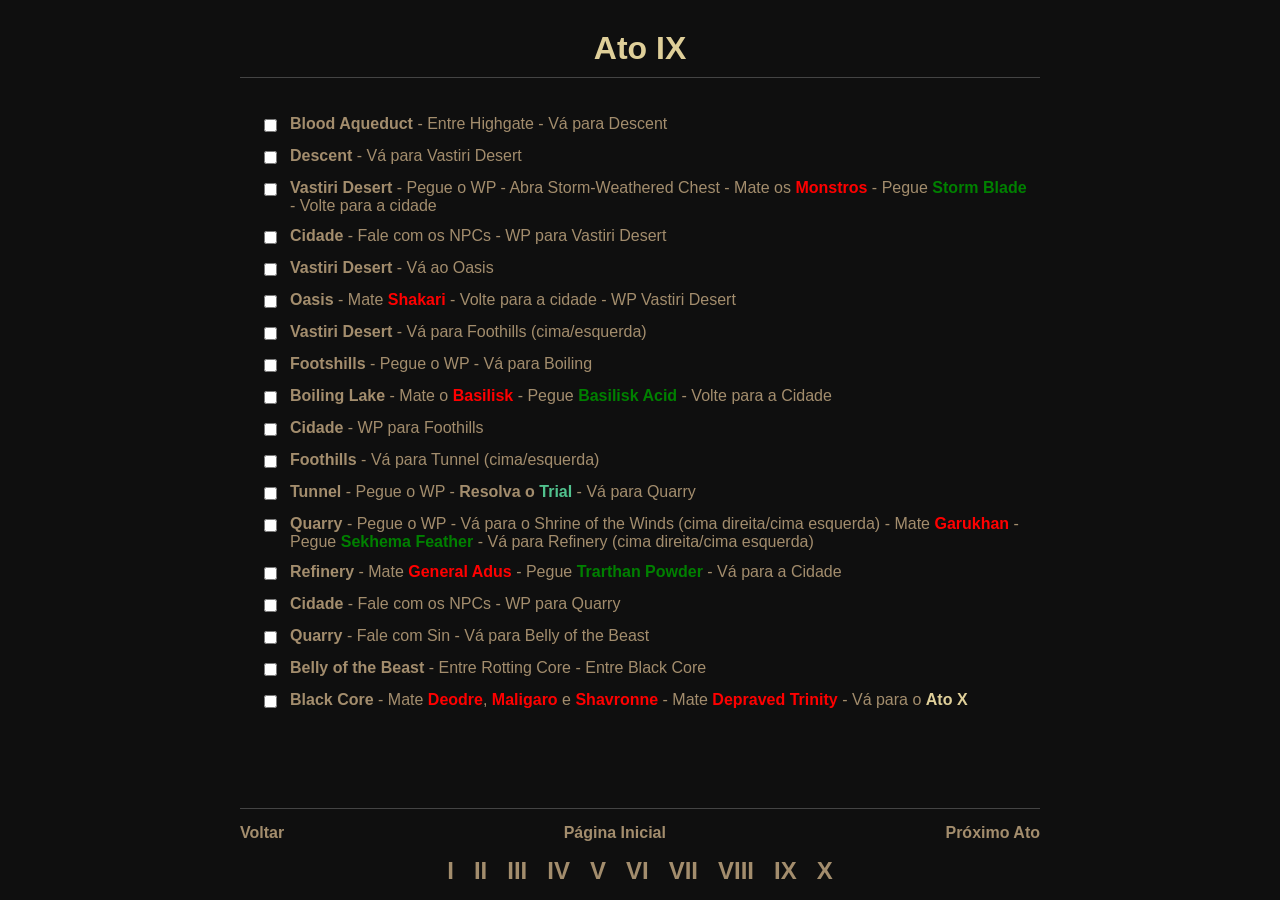
<file: p009.html>
<!DOCTYPE html>
<html lang="pt-br">
<head>
    <meta charset="UTF-8">
    <meta name="viewport" content="width=device-width, initial-scale=1.0">
    <title>Ato IX</title>
    <link rel="stylesheet" href="style.css">
</head>
<body>
    <h1>Ato IX</h1>
    <ol>
        <li><input type="checkbox" id="item1"><label for="item1"><b>Blood Aqueduct</b> - Entre Highgate - Vá para Descent</label></li>

        <li><input type="checkbox" id="item2"><label for="item2"><b>Descent</b> - Vá para Vastiri Desert</label></li>

        <li><input type="checkbox" id="item3"><label for="item3"><b>Vastiri Desert</b> - Pegue o WP - Abra Storm-Weathered Chest - Mate os <span class="matar">Monstros</span> - Pegue <span class="pegar">Storm Blade</span> - Volte para a cidade</label></li>

        <li><input type="checkbox" id="item4"><label for="item4"><b>Cidade</b> - Fale com os NPCs - WP para Vastiri Desert</label></li>

        <li><input type="checkbox" id="item5"><label for="item5"><b>Vastiri Desert</b> - Vá ao Oasis</label></li>

        <li><input type="checkbox" id="item6"><label for="item6"><b>Oasis</b> - Mate <span class="matar">Shakari</span> - Volte para a cidade - WP Vastiri Desert</label></li>

        <li><input type="checkbox" id="item7"><label for="item7"><b>Vastiri Desert</b> - Vá para Foothills (cima/esquerda)</label></li>

        <li><input type="checkbox" id="item8"><label for="item8"><b>Footshills</b> - Pegue o WP - Vá para Boiling</label></li>

        <li><input type="checkbox" id="item9"><label for="item9"><b>Boiling Lake</b> - Mate o <span class="matar">Basilisk</span> - Pegue <span class="pegar">Basilisk Acid</span> - Volte para a Cidade</label></li>

        <li><input type="checkbox" id="item10"><label for="item10"><b>Cidade</b> - WP para Foothills</label></li>

        <li><input type="checkbox" id="item11"><label for="item11"><b>Foothills</b> - Vá para Tunnel (cima/esquerda)</label></li>

        <li><input type="checkbox" id="item12"><label for="item12"><b>Tunnel</b> - Pegue o WP - <b>Resolva o <span class="trial">Trial</span></b> - Vá para Quarry</label></li>

        <li><input type="checkbox" id="item13"><label for="item13"><b>Quarry</b> - Pegue o WP - Vá para o Shrine of the Winds (cima direita/cima esquerda) - Mate <span class="matar">Garukhan</span> - Pegue <span class="pegar">Sekhema Feather</span> - Vá para Refinery (cima direita/cima esquerda)</label></li>

        <li><input type="checkbox" id="item14"><label for="item14"><b>Refinery</b> - Mate <span class="matar">General Adus</span> - Pegue <span class="pegar">Trarthan Powder</span> - Vá para a Cidade</label></li>

        <li><input type="checkbox" id="item15"><label for="item15"><b>Cidade</b> - Fale com os NPCs - WP para Quarry</label></li>

        <li><input type="checkbox" id="item16"><label for="item16"><b>Quarry</b> - Fale com Sin - Vá para Belly of the Beast</label></li>

        <li><input type="checkbox" id="item17"><label for="item17"><b>Belly of the Beast</b> - Entre Rotting Core - Entre Black Core</label></li>

        <li><input type="checkbox" id="item18"><label for="item18"><b>Black Core</b> - Mate <span class="matar">Deodre</span>, <span class="matar">Maligaro</span> e <span class="matar">Shavronne</span> - Mate <span class="matar">Depraved Trinity</span> - Vá para o <a href="p010.html">Ato X</a></label></li>
    </ol>
    <footer class="container-rodape">
        <div class="linha-navegacao">
            <a href="p008.html">Voltar</a>
            <a href="index.html">Página Inicial</a>
            <a href="p010.html">Próximo Ato</a>
        </div>
        <div class="linha-atos">
        <a href="p001.html">I</a>
        <a href="p002.html">II</a>
        <a href="p003.html">III</a>
        <a href="p004.html">IV</a>
        <a href="p005.html">V</a>
        <a href="p006.html">VI</a>
        <a href="p007.html">VII</a>
        <a href="p008.html">VIII</a>
        <a href="p009.html">IX</a>
        <a href="p010.html">X</a>
        </div>
    </footer>
</body>
</html>
</file>
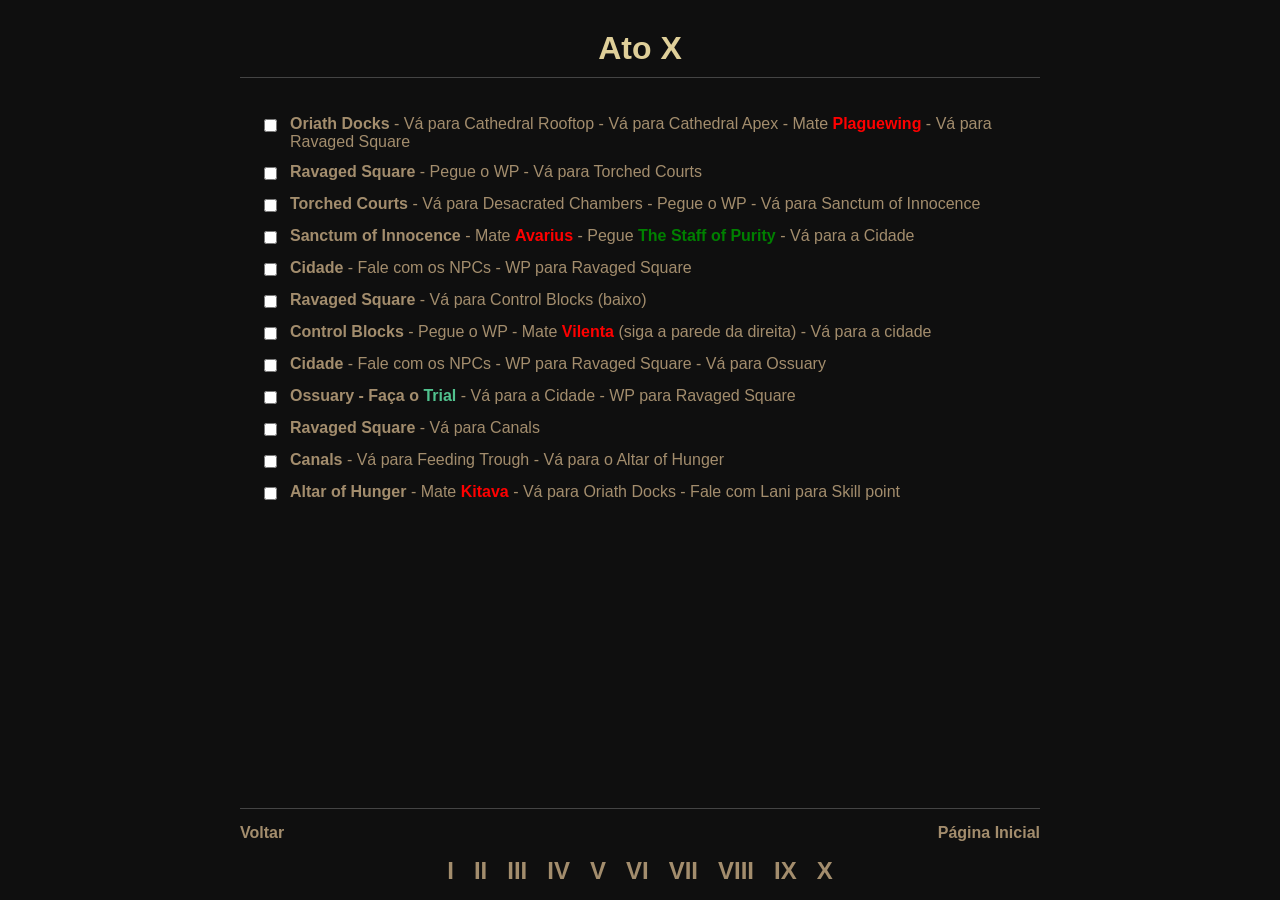
<file: p010.html>
<!DOCTYPE html>
<html lang="pt-br">
<head>
    <meta charset="UTF-8">
    <meta name="viewport" content="width=device-width, initial-scale=1.0">
    <title>Ato X</title>
    <link rel="stylesheet" href="style.css">
</head>
<body>
    <h1>Ato X</h1>
    <ol>
        <li><input type="checkbox" id="item1"><label for="item1"><b>Oriath Docks</b> - Vá para Cathedral Rooftop - Vá para Cathedral Apex - Mate <span class="matar">Plaguewing</span> - Vá para Ravaged Square</label></li>

        <li><input type="checkbox" id="item2"><label for="item2"><b>Ravaged Square</b> - Pegue o WP - Vá para Torched Courts</label></li>

        <li><input type="checkbox" id="item3"><label for="item3"><b>Torched Courts</b> - Vá para Desacrated Chambers - Pegue o WP - Vá para Sanctum of Innocence</label></li>

        <li><input type="checkbox" id="item4"><label for="item4"><b>Sanctum of Innocence</b> - Mate <span class="matar">Avarius</span> - Pegue <span class="pegar">The Staff of Purity</span> - Vá para a Cidade</label></li>

        <li><input type="checkbox" id="item5"><label for="item5"><b>Cidade</b> - Fale com os NPCs - WP para Ravaged Square</label></li>

        <li><input type="checkbox" id="item6"><label for="item6"><b>Ravaged Square</b> - Vá para Control Blocks (baixo)</label></li>

        <li><input type="checkbox" id="item7"><label for="item7"><b>Control Blocks</b> - Pegue o WP - Mate <span class="matar">Vilenta</span> (siga a parede da direita) - Vá para a cidade</label></li>

        <li><input type="checkbox" id="item8"><label for="item8"><b>Cidade</b> - Fale com os NPCs - WP para Ravaged Square - Vá para Ossuary</label></li>

        <li><input type="checkbox" id="item9"><label for="item9"><b>Ossuary - Faça o <span class="trial">Trial</span></b> - Vá para a Cidade - WP para Ravaged Square</label></li>

        <li><input type="checkbox" id="item10"><label for="item10"><b>Ravaged Square</b> - Vá para Canals</label></li>

        <li><input type="checkbox" id="item11"><label for="item11"><b>Canals</b> - Vá para Feeding Trough - Vá para o Altar of Hunger</label></li>

        <li><input type="checkbox" id="item12"><label for="item12"><b>Altar of Hunger</b> - Mate <span class="matar">Kitava</span> - Vá para Oriath Docks - Fale com Lani para Skill point</label></li>
    </ol>
    <footer class="container-rodape">
        <div class="linha-navegacao">
            <a href="p009.html">Voltar</a>
            <a href="index.html">Página Inicial</a>
        </div>
        <div class="linha-atos">
        <a href="p001.html">I</a>
        <a href="p002.html">II</a>
        <a href="p003.html">III</a>
        <a href="p004.html">IV</a>
        <a href="p005.html">V</a>
        <a href="p006.html">VI</a>
        <a href="p007.html">VII</a>
        <a href="p008.html">VIII</a>
        <a href="p009.html">IX</a>
        <a href="p010.html">X</a>
        </div>
    </footer>
</body>
</html>
</file>
<file: style.css>
html, body {
    height: 100%;
    margin: 0;
    background-color: #0F0F0F;
    overflow: hidden;
}

body {
    font-family: Arial, Helvetica, sans-serif;
    max-width: 800px;
    margin: 0 auto;
    padding: 0 20px;
    display: flex;
    flex-direction: column;
    min-height: 100vh;
}


h1 {
    color: #DFCF99;
    text-align: center;
    margin-top: 30px;
    border-bottom: 1px solid #444;
    padding-bottom: 10px;
}

ol {
    color: #A38D6D;
    flex: 1;
    overflow-y: auto;
    margin-bottom: 10px;
    padding-right: 10px;
    padding-left: 20px;
}

ol li a {
    color: #DFCF99; 
    text-decoration: none;
    font-weight: bold;
}

ol li a:hover {
    text-decoration: underline;
}

ol::-webkit-scrollbar {
    width: 6px;
}
ol::-webkit-scrollbar-thumb {
    background: #444;
    border-radius: 10px;
}

li {
    margin-bottom: 12px;
    display: flex;
    align-items: flex-start;
}

input[type="checkbox"] {
    cursor: pointer;
    margin-top: 4px;
}

label {
    cursor: pointer;
    margin-left: 10px;
    flex: 1;
}

a {
    color: #A38D6D;
    text-decoration: none;
    font-weight: bold;
}

a:visited {
    color: #A38D6D;
}

a:hover {
    color: #DFCF99;
    text-decoration: underline;
    transition: all 0.2s ease;
}

.matar {
    color: red;
    font-weight: bold;
}

.pegar {
    color: green;
    font-weight: bold;
}

.trial {
    color: #51c28e;
    font-weight: bold;
}

input[type="checkbox"]:checked + label,
input[type="checkbox"]:checked + label span,
input[type="checkbox"]:checked + label a,
input[type="checkbox"]:checked + label b {
    text-decoration: line-through;
    font-style: italic;
    color: inherit;
    text-decoration: line-through;
    opacity: 0.6;
    transition: all 0.3s ease;
}

.container-rodape {
    border-top: 1px solid #444;
    padding: 15px 0;
    display: flex;
    flex-direction: column;
    gap: 15px;
}

.linha-navegacao, .linha-atos {
    display: flex;
    justify-content: space-between;
    align-items: center;
}

.linha-atos {
    justify-content: center;
    gap: 20px;
    font-size: 1.5em;
}

.container-rodape a {
    text-decoration: none;
    color: #A38D6D;
    font-weight: bold;
    transition: color 0.2s;
}

.container-rodape a:hover {
    text-decoration: underline;
    color: #DFCF99;
}

.grade-atos {
    display: grid;
    grid-template-columns: repeat(5, 1fr); 
    gap: 15px;
    margin-top: 50px auto;
    width: 100%;
    text-align: center;
}

.grade-atos a {
    display: flex;
    align-items: center;
    justify-content: center;
    padding: 20px;
    background-color: #1a1a1a;
    border: 1px solid #444;
    border-radius: 4px;
    min-height: 50px;
}

.grade-atos a:hover {
    background-color: #2a2a2a;
    border-color: #DFCF99;
    transform: translateY(-3px);
}
</file>
